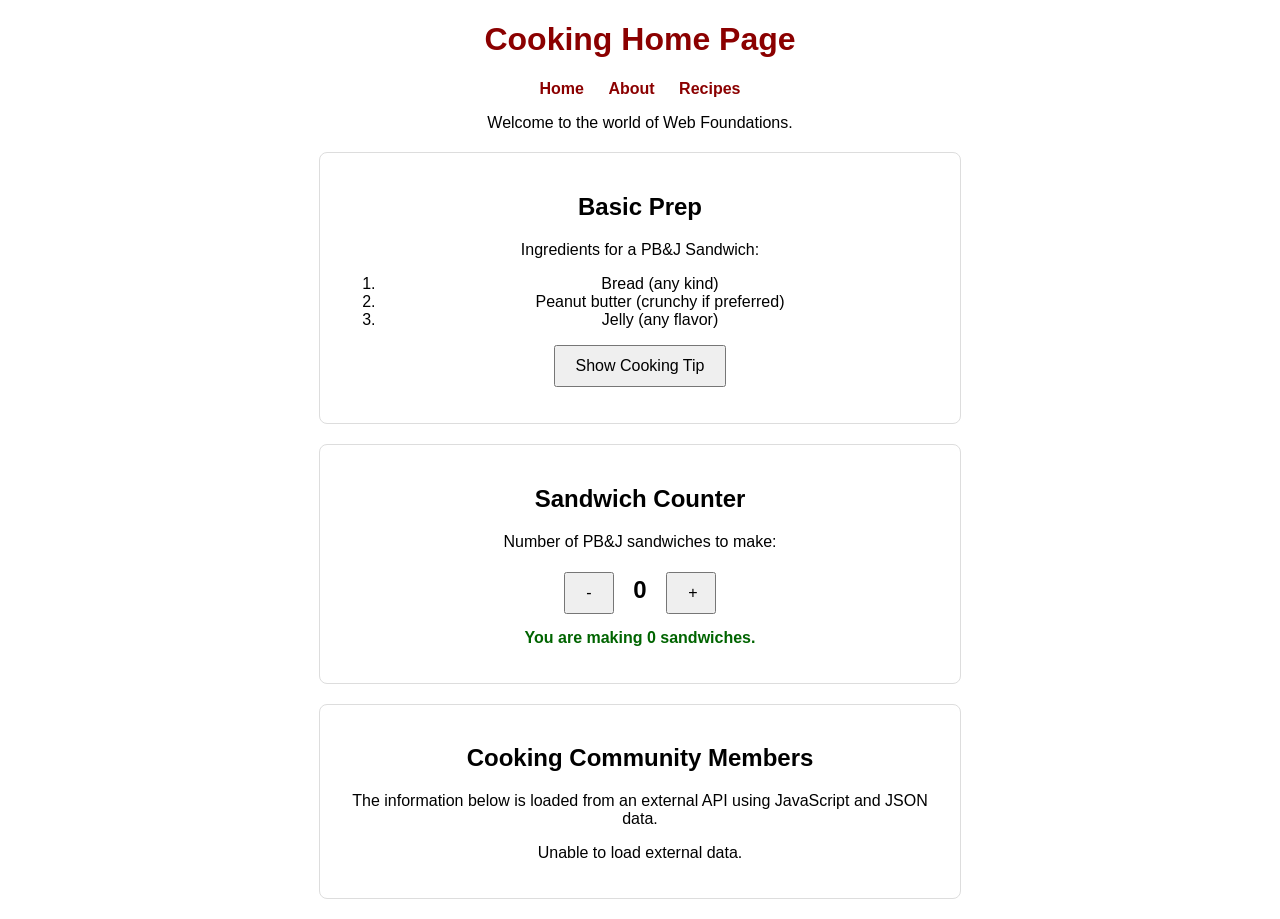
<file: index.html>
<!DOCTYPE html>
<html lang="en">

<head>
    <meta charset="UTF-8">
    <title>First Web Assignment</title>
    <link rel="stylesheet" href="styles.css">
</head>

<body>

    <header class="site-header">
        <h1 class="main-header">Cooking Home Page</h1>

        <nav>
            <ul class="nav-menu">
                <li><a href="index.html">Home</a></li>
                <li><a href="about.html">About</a></li>
                <li><a href="home.html">Recipes</a></li>
            </ul>
        </nav>
    </header>

    <p>Welcome to the world of Web Foundations.</p>

    <main class="page">

        <section class="content-box">
            <h2>Basic Prep</h2>

            <p>Ingredients for a PB&J Sandwich:</p>

            <ol>
                <li>Bread (any kind)</li>
                <li>Peanut butter (crunchy if preferred)</li>
                <li>Jelly (any flavor)</li>
            </ol>

            <button id="recipeBtn">Show Cooking Tip</button>

            <p id="message"></p>
        </section>

        <!-- WEEK 11 STATE MANAGEMENT SECTION -->
        <section class="content-box">
            <h2>Sandwich Counter</h2>

            <p>Number of PB&J sandwiches to make:</p>

            <button id="minusBtn">-</button>

            <span id="counter">0</span>

            <button id="plusBtn">+</button>

            <p id="counterMessage">
                You are making 0 sandwiches.
            </p>
        </section>

        <!-- API SECTION -->
        <section class="content-box">
            <h2>Cooking Community Members</h2>

            <p>
                The information below is loaded from an external API using
                JavaScript and JSON data.
            </p>

            <div id="user-container">
                Loading data...
            </div>
        </section>

    </main>

    <script>

        /* STATE VARIABLE */
        let sandwichCount = 0;

        /* Existing button functionality */
        document.getElementById("recipeBtn").addEventListener("click", function () {
            document.getElementById("message").textContent =
                "Cooking Tip: Spread the peanut butter first for easier assembly!";
        });

        /* Update UI from state */
        function updateDisplay() {
            document.getElementById("counter").textContent =
                sandwichCount;

            document.getElementById("counterMessage").textContent =
                `You are making ${sandwichCount} sandwiches.`;
        }

        /* Increase state */
        document.getElementById("plusBtn").addEventListener("click", function () {
            sandwichCount++;
            updateDisplay();
        });

        /* Decrease state */
        document.getElementById("minusBtn").addEventListener("click", function () {
            if (sandwichCount > 0) {
                sandwichCount--;
                updateDisplay();
            }
        });

        /* API functionality */
        async function loadUsers() {
            const userContainer = document.getElementById("user-container");

            try {
                const response = await fetch(
                    "https://jsonplaceholder.typicode.com/users"
                );

                const users = await response.json();

                userContainer.innerHTML = "";

                users.slice(0, 5).forEach(user => {
                    userContainer.innerHTML += `
                        <div class="user-card">
                            <h3>${user.name}</h3>
                            <p>Email: ${user.email}</p>
                            <p>City: ${user.address.city}</p>
                        </div>
                    `;
                });

            } catch (error) {
                userContainer.innerHTML =
                    "<p>Unable to load external data.</p>";
            }
        }

        updateDisplay();
        loadUsers();

    </script>

</body>

</html>
</file>
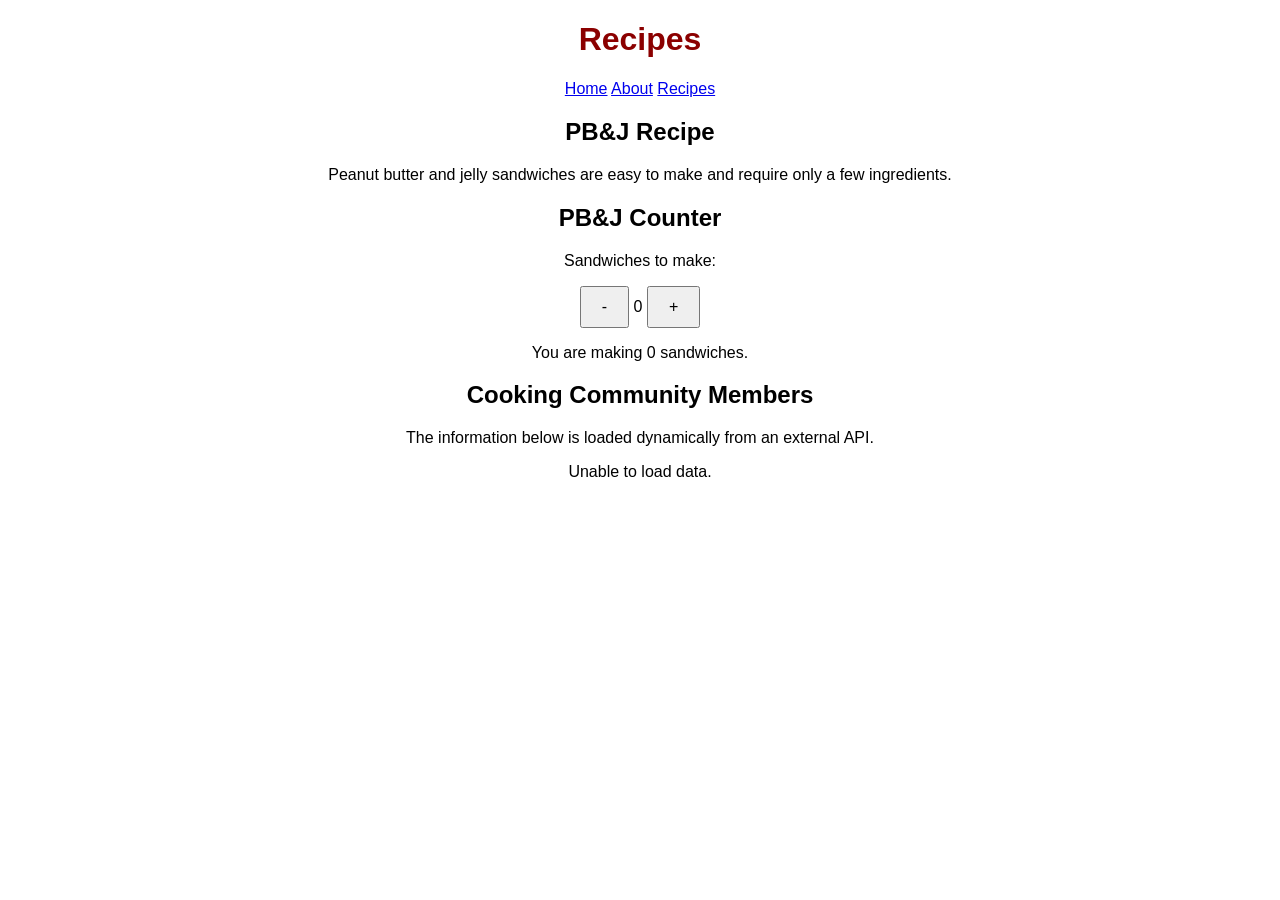
<file: home.html>
<!DOCTYPE html>
<html lang="en">

<head>
    <meta charset="utf-8">
    <title>Home</title>
    <link rel="stylesheet" href="styles.css">
</head>

<body>

    <header>
        <h1>Recipes</h1>

        <nav>
            <a href="index.html">Home</a>
            <a href="about.html">About</a>
            <a href="home.html">Recipes</a>
        </nav>
    </header>

    <main>

        <h2>PB&J Recipe</h2>

        <p>
            Peanut butter and jelly sandwiches are easy to make and require
            only a few ingredients.
        </p>

        <h2>PB&J Counter</h2>

        <p>Sandwiches to make:</p>

        <button onclick="decreaseCount()">-</button>

        <span id="sandwich-count">0</span>

        <button onclick="increaseCount()">+</button>

        <p id="status-message">
            You are making 0 sandwiches.
        </p>

        <h2>Cooking Community Members</h2>

        <p>
            The information below is loaded dynamically from an external API.
        </p>

        <div id="user-container">
            Loading data...
        </div>

    </main>

    <script>

        /* STATE */
        let sandwichCount = 0;

        function updateDisplay() {
            document.getElementById("sandwich-count").textContent =
                sandwichCount;

            document.getElementById("status-message").textContent =
                `You are making ${sandwichCount} sandwiches.`;
        }

        function increaseCount() {
            sandwichCount++;
            updateDisplay();
        }

        function decreaseCount() {
            if (sandwichCount > 0) {
                sandwichCount--;
                updateDisplay();
            }
        }

        async function loadUsers() {
            const userContainer = document.getElementById("user-container");

            try {
                const response = await fetch(
                    "https://jsonplaceholder.typicode.com/users"
                );

                const users = await response.json();

                userContainer.innerHTML = "";

                users.slice(0, 5).forEach(user => {
                    userContainer.innerHTML += `
                        <div class="user-card">
                            <h3>${user.name}</h3>
                            <p>Email: ${user.email}</p>
                            <p>City: ${user.address.city}</p>
                        </div>
                    `;
                });

            } catch (error) {

                userContainer.innerHTML =
                    "<p>Unable to load data.</p>";
            }
        }

        updateDisplay();
        loadUsers();

    </script>

</body>

</html>
</file>
<file: styles.css>
body {
    font-family: Arial, sans-serif;
    margin: 20px;
    text-align: center;
}

h1 {
    color: darkred;
}

button {
    padding: 10px 20px;
    font-size: 16px;
    cursor: pointer;
}

#message {
    font-weight: bold;
    margin-top: 15px;
}

#user-container {
    margin-top: 15px;
}

.user-card {
    border: 1px solid #ccc;
    border-radius: 8px;
    padding: 10px;
    margin-bottom: 10px;
    background-color: #f9f9f9;
}

/* Navigation */

.nav-menu {
    list-style: none;
    padding: 0;
}

.nav-menu li {
    display: inline;
    margin: 0 10px;
}

.nav-menu a {
    text-decoration: none;
    color: darkred;
    font-weight: bold;
}

/* Content Boxes */

.content-box {
    margin: 20px auto;
    padding: 20px;
    max-width: 600px;
    border: 1px solid #ddd;
    border-radius: 8px;
    background-color: #ffffff;
}

/* Week 11 State Management */

#counter {
    font-size: 24px;
    font-weight: bold;
    margin: 0 10px;
}

#counterMessage {
    margin-top: 10px;
    font-weight: bold;
    color: darkgreen;
}

#plusBtn,
#minusBtn {
    width: 50px;
    margin: 5px;
}
</file>
